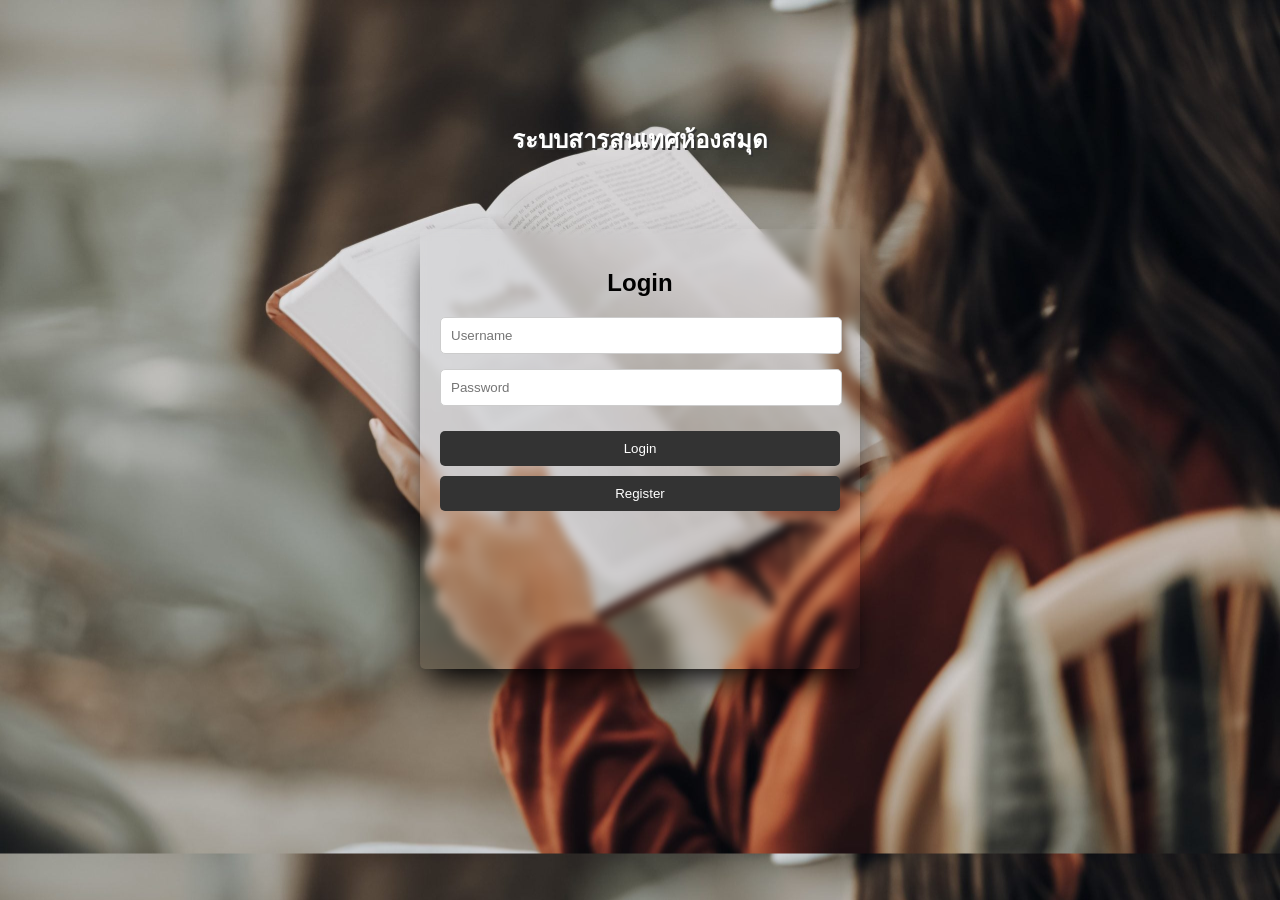
<file: login/login.html>
<!DOCTYPE html>
<html lang="en">

<head>
    <meta charset="UTF-8">
    <meta name="viewport" content="width=device-width, initial-scale=1.0">
    <title>Login</title>
    <link rel="stylesheet" href="login.css">
</head>

<body>

    <div class="booking">ระบบสารสนเทศห้องสมุด</div>

    <div class="container">
        <h2>Login</h2>
        <form id="loginForm">
            <input type="text" id="username" placeholder="Username" required>
            <input type="password" id="password" placeholder="Password" required>
            <button id="login">Login</button>

            <a href="/register/register.html">
                <button type="button" id="registerButton">Register</button>
            </a>
        </form>
    </div>

    <script src="login.js"></script>
</body>

</html>
</file>
<file: login/login.css>
body {
    font-family: Arial, sans-serif;
    background-color: #f4f4f4;
    margin: 0;
    padding: 0;
    background-image: url("/images/book.jpg");
    background-size: cover;
    /* background-position: center; */

}

.booking {
    margin-top: 100px;
    color: white;
    padding: 20px;
    text-align: center;
    font-size: 24px;
    font-weight: bold;
    text-shadow:#333 2px 2px;
}

.container {
    max-width: 400px;
    margin: 50px auto;
    padding: 20px;
    border-radius: 5px;
    box-shadow: 0 0 10px rgba(0, 0, 0, 0.1);
    backdrop-filter: blur(5px);
    height: 400px;
    box-shadow: rgb(1, 1, 2) 0px 20px 30px -10px;
}

.container h2 {
    text-align: center;
    margin-bottom: 20px;
}

.container input {
    width: 380px;
    padding: 10px;
    margin-bottom: 15px;
    border: 1px solid #ccc;
    border-radius: 5px;
}

.container button {
    width: 100%;
    padding: 10px;
    background-color: #333;
    color: white;
    border: none;
    border-radius: 5px;
    cursor: pointer;
    margin-top: 10px;
}

.container button:hover {
    background-color: #555;
}
</file>
